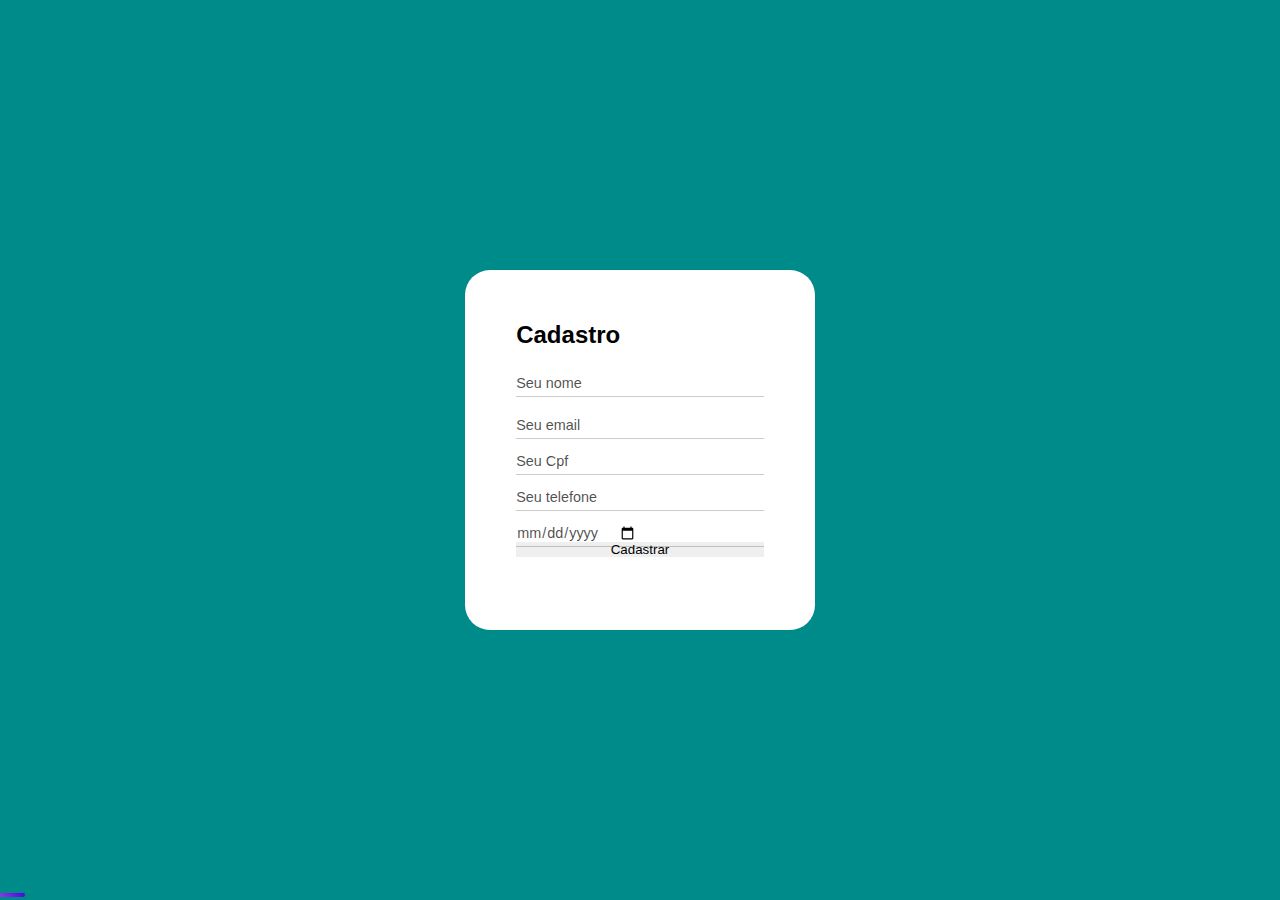
<file: joalheriajoiasjoiaV1/joalheriaJoiasJoia/target/classes/static/index.html>
<!DOCTYPE html>
<html lang="pt-br">
<head>
    <meta charset="UTF-8">
    <link rel="stylesheet" href="style.css">
    <meta name="viewport" content="width=device-width, initial-scale=1.0">
    <title>Cadastro</title>
</head>
<body>
    <main class="container">
        <h2>Cadastro</h2>
        <form id="cadastroCliente">

            <div class="input-field">
                <input type="text" name="nome" id="nomeCliente"
                placeholder="Seu nome">
                <div class="underline"></div>
            </div>
            <div class="input-field">
                <input type="text" name="email" id="email"
                placeholder="Seu email">
                <div class="underline"></div>
            </div>
            <br>
            <div class="input-field">
                <input type="number" name="cpf" id="cpf"
                placeholder="Seu Cpf">
                <div class="underline"></div>
            </div>
            <br>
            <div class="input-field">
                <input type="tel" name="telefone" id="telefone"
                placeholder="Seu telefone">
                <div class="underline"></div>
            </div>
            <br>
            <div class="input-field">
                <input type="date" name="Data de Nascimento" id="dataNascimento"
                placeholder="Sua data de Nascimento">
                <div class="underline"></div>
            </div>
            <button type="submit">Cadastrar</button>
        </form>
        </div>
    </main>
	<script src="scriptCadastro.js"></script>
</body>
</html>
</file>
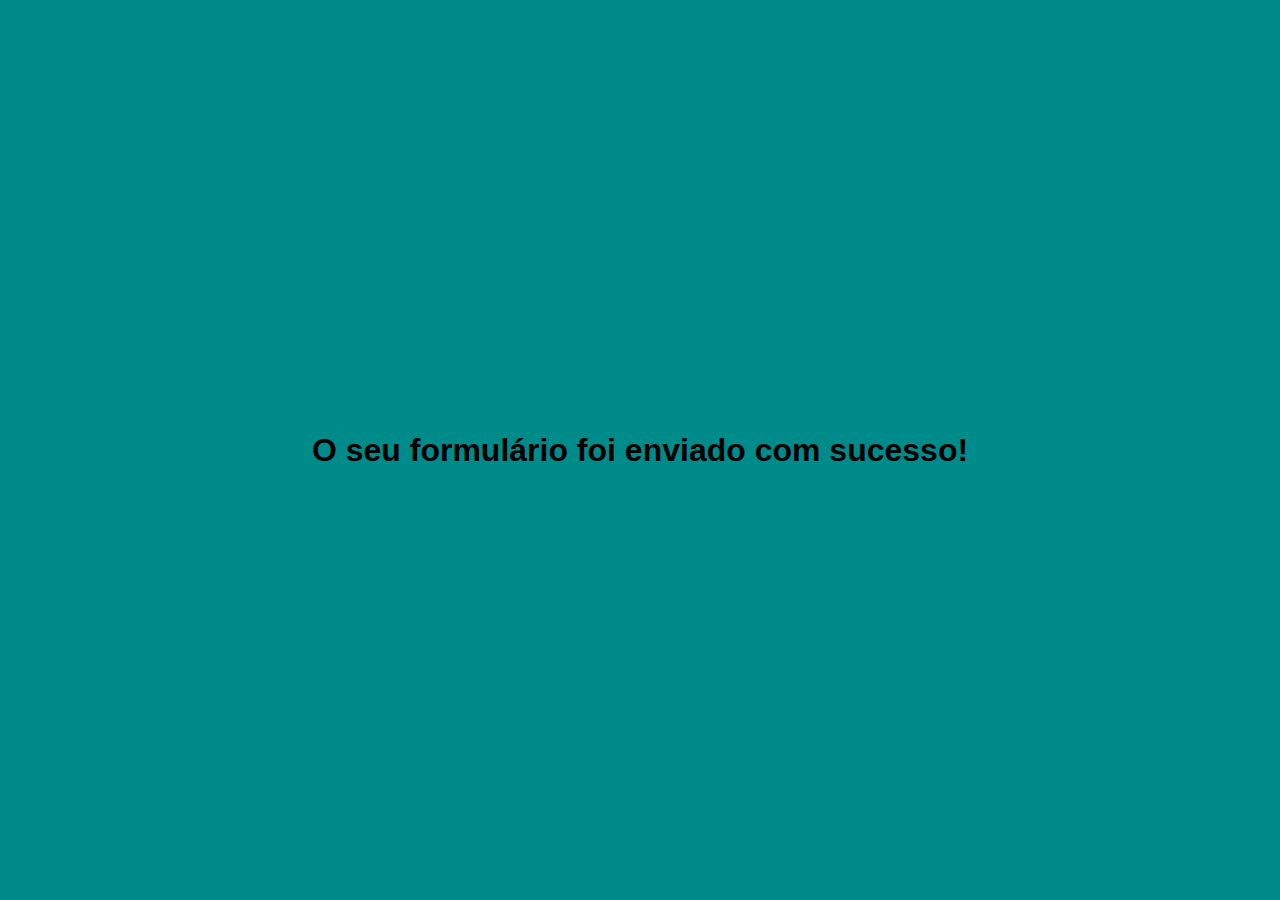
<file: joalheriajoiasjoiaV1/joalheriaJoiasJoia/target/classes/static/enviado.html>
<!DOCTYPE html>
<html lang="pt-br">
<head>
    <link rel="stylesheet" href="style.css">
    <meta charset="UTF-8">
    <meta name="viewport" content="width=device-width, initial-scale=1.0">
    <title>Cadastro</title>
</head>
<body>
    
    <h1>O seu formulário foi enviado com sucesso!</h1>
</body>
</html>
</file>
<file: joalheriajoiasjoiaV1/joalheriaJoiasJoia/target/classes/static/style.css>
*{
   margin: 0;
   padding: 0;
   border: 0;
   font-family: "Poppins", sans-serif;
   box-sizing: border-box;
}
body{
   background:darkcyan;
   background-repeat: no-repeat;
   height: 100vh;
   width: 100%;
   display: flex;
   align-items: center;
   justify-content: center;
}
main.container{
   background: #fff;
   width: 350px;
   min-height: 40vh;
   padding: 4%;
   border-radius: 25px;
}
main h2{
   font-weight: 800;
   margin-bottom: 10%;

}
main h2::before{
   content: '';
   position: absolute;
   height: 4px;
   width: 25px;
   bottom: 3px;
   left: 0;
   border-radius: 8px;
   background: linear-gradient(45deg, #8e3de2, #4a00e0);
}
form{
   display: flex;
   flex-direction: column;
}
.input-field{
   position: relative;
}
form .input-field:first-child{
   margin-bottom: 1.5rem;
}
.input-field .underline::before{
   content: '';
   position: absolute;
   height: 1px;
   width: 100%;
   bottom: -5px;
   left: 0;
   background: rgba(0, 0, 0, 0.2);
}
.input-field .underline::after{
   content: '';
   position: absolute;
   height: 1px;
   width: 100%;
   bottom: -5px;
   left: 0;
   background: linear-gradient(45deg, #8e3de2, #4a00e0);
   transform: scaleX(0);
   transition: all 0.3s ease-in-out;
   transform-origin: left;
}
.input-field input:focus ~ .underline::after{
   transform: scaleX(1);
}
.input-field input{
   outline: none;
   font-size: 0.9rem;
   color: rgba(0, 0, 0, 0.7);
}
.input-field input::placeholder{
   color: rgba(0, 0, 0, 0.7);
}
form input[type="submit"]{
   margin-top: 2rem;
   padding: 0.4rem;
   background: linear-gradient(to left, #4776e6, #8e54e9);
   cursor: pointer;
   color: #fff;
   font-size: 0.9rem;
   font-weight: 300;
   border-radius: 4px;
   transition: all 0.3 ease;
}
form input[type="submit"]:hover{
   letter-spacing: 0.5px;
   background: linear-gradient(to right, #4776e6, #8e54e9);
}
</file>
